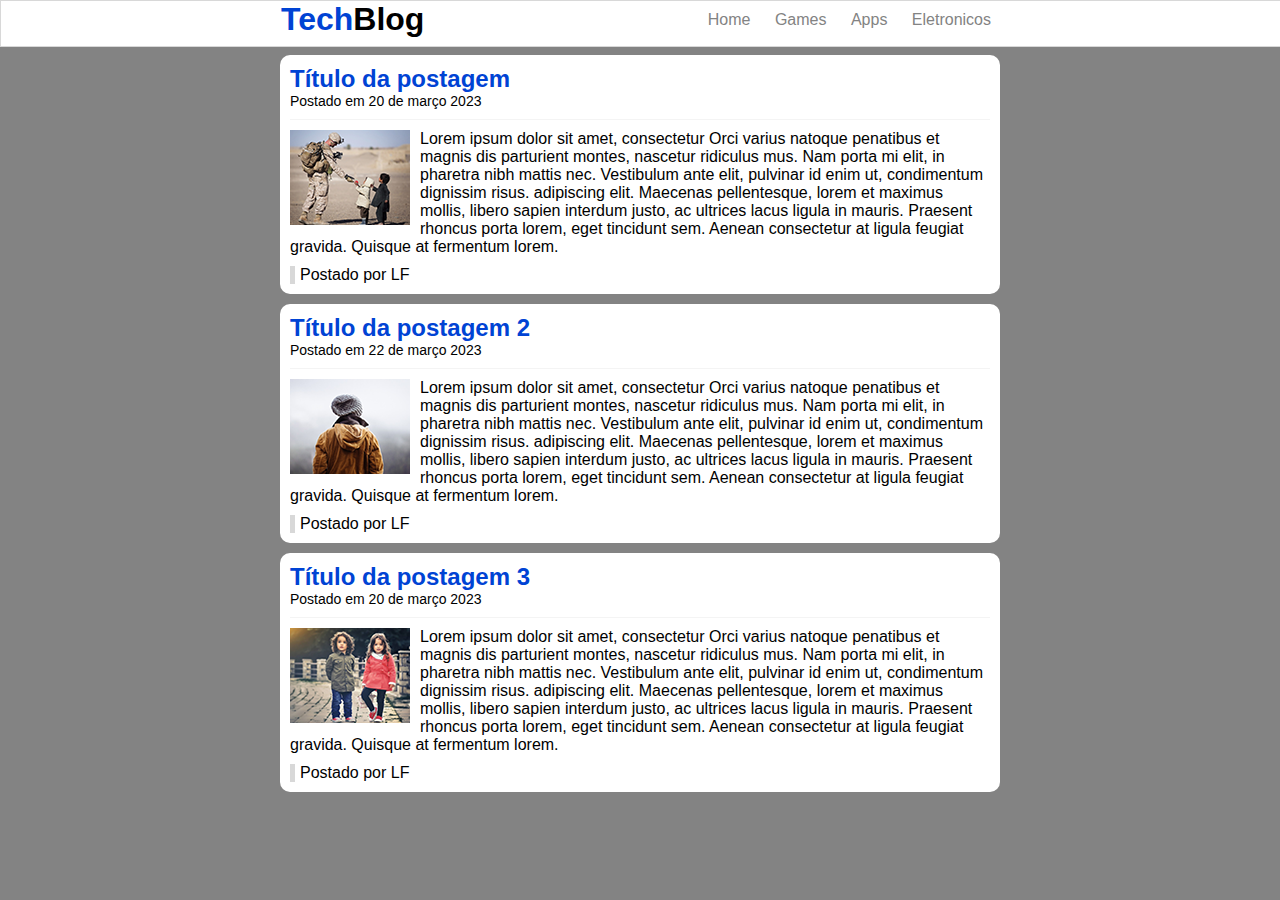
<file: tecblog-arquivos-necessarios/index.html>
<!DOCTYPE html>
<html lang="en">
<head>
    <meta charset="UTF-8">
    <meta http-equiv="X-UA-Compatible" content="IE=edge">
    <meta name="viewport" content="width=device-width, initial-scale=1.0">
    <link rel="stylesheet" type="text/css" href="estilo.css">
    <title>Tech Blog</title>
</head>
<body>
    
    <div id="navegacao">
        <div id="area">
            <h1 id="logo"><span class="verde">Tech</span>Blog</h1>
            <div id="menu">
                <a href="index.html">Home</a>
                <a href="games.html">Games</a>
                <a href="apps.html">Apps</a>
                <a href="eletronicos.html">Eletronicos</a>
            </div>
        </div>
    </div>

    <div id="area-principal">
        
        <div id="postagem">
            <h2>Título da postagem</h2>
            <span class="data-postagem">Postado em 20 de março 2023</span>
            <img class="img-postagem" src="imagem1.png">
            <p>Lorem ipsum dolor sit amet, consectetur Orci varius natoque penatibus et magnis 
                dis parturient montes, nascetur ridiculus mus. Nam porta mi elit, in pharetra nibh
                 mattis nec. Vestibulum ante elit, pulvinar id enim ut, condimentum dignissim risus.
                 adipiscing elit. Maecenas pellentesque, lorem et maximus mollis, libero sapien interdum 
                 justo, ac ultrices lacus ligula in mauris.
                 Praesent rhoncus porta lorem, eget tincidunt sem. Aenean consectetur at
                  ligula feugiat gravida. Quisque at fermentum lorem.
                </p>
                <span class="postado">Postado por LF</span>
        </div>

        <div id="postagem">
            <h2>Título da postagem 2</h2>
            <span class="data-postagem">Postado em 22 de março 2023</span>
            <img class="img-postagem" src="imagem2.png">
            <p>Lorem ipsum dolor sit amet, consectetur Orci varius natoque penatibus et magnis 
                dis parturient montes, nascetur ridiculus mus. Nam porta mi elit, in pharetra nibh
                 mattis nec. Vestibulum ante elit, pulvinar id enim ut, condimentum dignissim risus.
                 adipiscing elit. Maecenas pellentesque, lorem et maximus mollis, libero sapien interdum 
                 justo, ac ultrices lacus ligula in mauris.
                 Praesent rhoncus porta lorem, eget tincidunt sem. Aenean consectetur at
                  ligula feugiat gravida. Quisque at fermentum lorem.
                </p>
                <span class="postado">Postado por LF</span>
        </div>

        <div id="postagem">
            <h2>Título da postagem 3</h2>
            <span class="data-postagem">Postado em 20 de março 2023</span>
            <img class="img-postagem" src="imagem4.png">
            <p>Lorem ipsum dolor sit amet, consectetur Orci varius natoque penatibus et magnis 
                dis parturient montes, nascetur ridiculus mus. Nam porta mi elit, in pharetra nibh
                 mattis nec. Vestibulum ante elit, pulvinar id enim ut, condimentum dignissim risus.
                 adipiscing elit. Maecenas pellentesque, lorem et maximus mollis, libero sapien interdum 
                 justo, ac ultrices lacus ligula in mauris.
                 Praesent rhoncus porta lorem, eget tincidunt sem. Aenean consectetur at
                  ligula feugiat gravida. Quisque at fermentum lorem.
                </p>
                <span class="postado">Postado por LF</span>
        </div>

    </div>



</body>
</html>
</file>
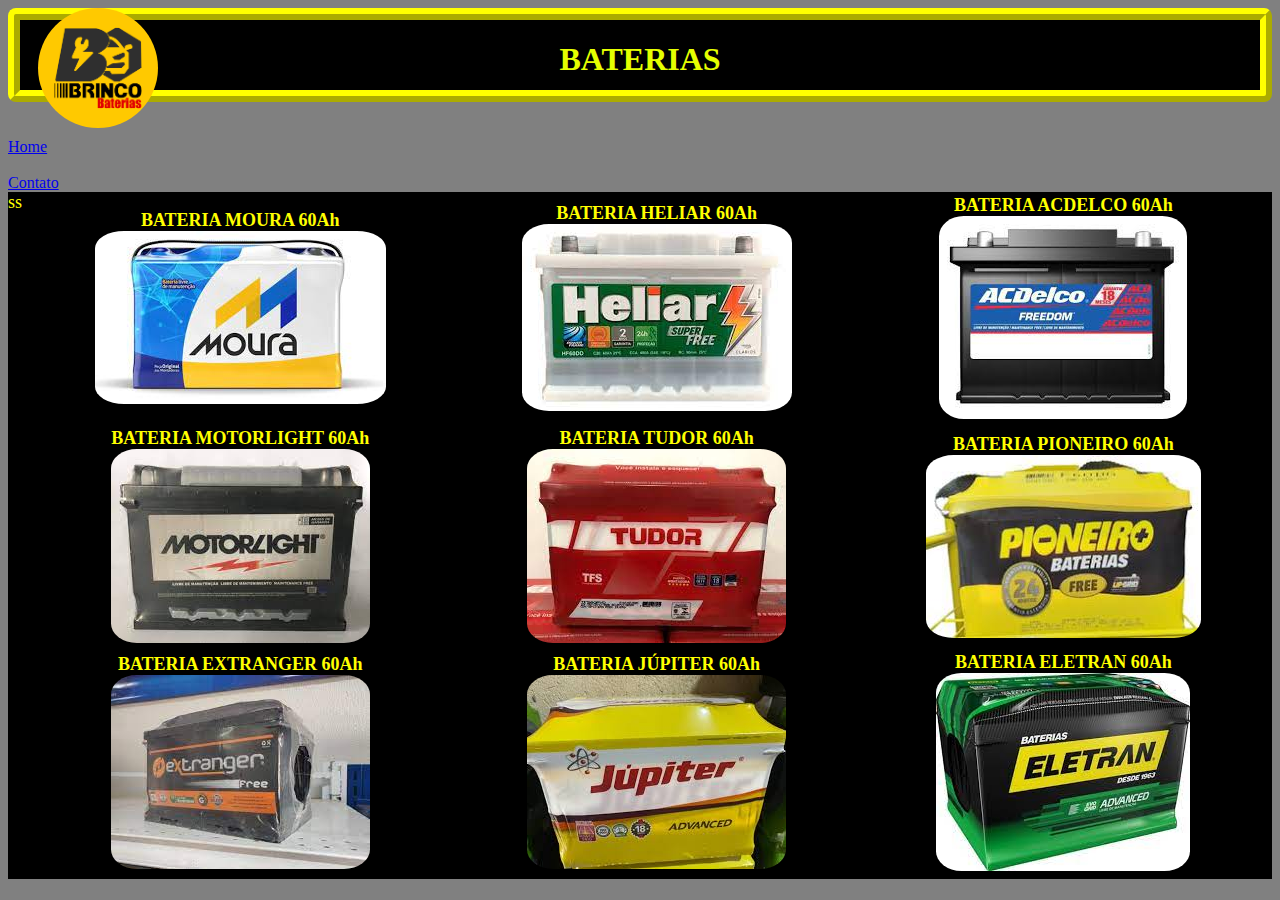
<file: baterias/baterias.html>
<!DOCTYPE html>
<html lang="en">
<head>
    <meta charset="UTF-8">
    <meta http-equiv="X-UA-Compatible" content="IE=edge">
    <meta name="viewport" content="width=device-width, initial-scale=1.0">
    <link rel="stylesheet" href="baterias.css">
    <img id="logo" src="logo.png" alt="">
    <title>Baterias</title>
</head>
<body>
    <div id="topoBaterias">
        <h1><strong>BATERIAS</strong></h1>
    </div>

        <br>
        <br>

    <a href="projeto.html">
        Home
    </a>

        <br>
        <br>

    <a href="contato.html">
        Contato
    </a>

    <div class="listaBaterias">
        <!-- <ul>          
            <li>Moura</li>
            <img class="imgBat" src="batmoura.jpg">            
            <li>Heliar</li>
            <img  class="imgBat" src="batheliar.jpg" >
            <li>AcDelco</li>
            <img class="imgBat" src="batacdelco.jpg" >
            <li>Motorlight</li>
            <img class="imgBat" src="batmotorlight.jpg" >
            <li>Tudor</li>
            <img class="imgBat" src="battudor.jpg" >
            <li>Pioneiro</li>
            <img class="imgBat" src="batpioneiro.jpg" >
            <li> Extranger</li>
            <img class="imgBat" src="batextranger.jpg" >
            <li>Júpiter</li>
            <img class="imgBat" src="batjupiter.jpg" >
            <li>Eletran</li>
            <img class="imgBat" src="bateletran.jpg" >
            <li>Onbat</li>
            <img class="imgBat" src="batonbat.jpg" >
        </ul> -->
        <table id="table">
            <tr>
                <th>BATERIA MOURA 60Ah <img class="imgBat" src="batmoura.jpg" alt=""></th>ss
                <th>BATERIA HELIAR 60Ah <img class="imgBat" src="batheliar.jpg" alt=""></th>
                <th>BATERIA ACDELCO 60Ah <img class="imgBat" src="batacdelco.jpg" alt=""></th>
            </tr>
    
            <tr>
                <th>BATERIA MOTORLIGHT 60Ah <img class="imgBat" src="batmotorlight.jpg" alt=""></th>
                <th>BATERIA TUDOR 60Ah <img class="imgBat" src="battudor.jpg" alt=""></th>
                <th>BATERIA PIONEIRO 60Ah <img class="imgBat" src="batpioneiro.jpg" alt=""></th>
            </tr>
    
            <tr>
                <th>BATERIA EXTRANGER 60Ah <img class="imgBat" src="batextranger.jpg" alt=""></th>
                <th>BATERIA JÚPITER 60Ah <img class="imgBat" src="batjupiter.jpg" alt=""></th>
                <th>BATERIA ELETRAN 60Ah <img class="imgBat" src="bateletran.jpg" alt=""></th>
            </tr>
        </table>
    </div>

    

</body>
</html>
</file>
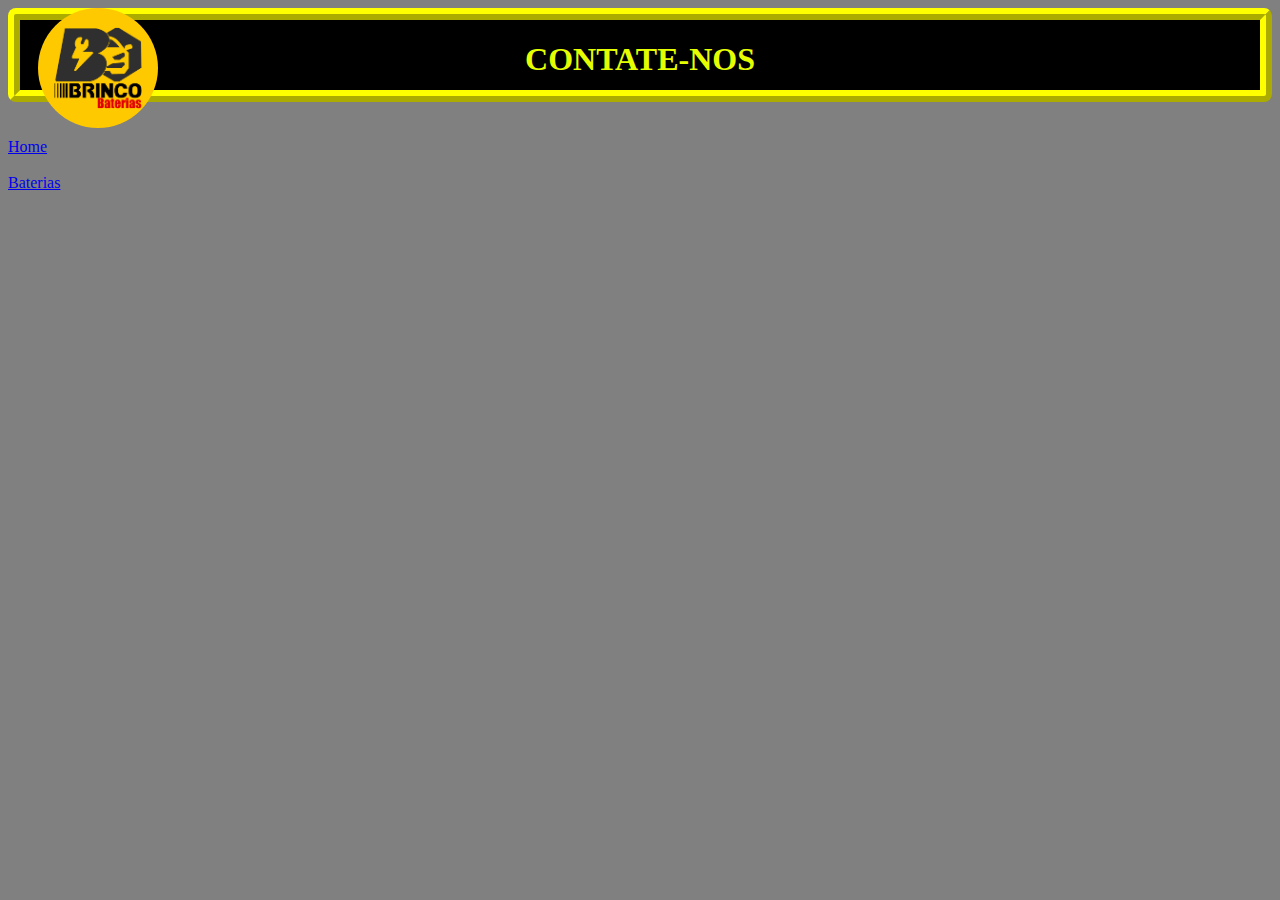
<file: baterias/contato.html>
<!DOCTYPE html>
<html lang="en">
<head>
    <meta charset="UTF-8">
    <meta http-equiv="X-UA-Compatible" content="IE=edge">
    <meta name="viewport" content="width=device-width, initial-scale=1.0">
    <link rel="stylesheet" href="contato.css">
    <title>Document</title>
    <img id="logo" src="logo.png" alt="">
</head>
<body>
    <div id="topoContato">
        <h1><strong>CONTATE-NOS</strong></h1>
        
    </div>

        <br>
        <br>

    <a href="projeto.html">
        Home
    </a>

        <br>
        <br>
        
    <a href="baterias.html">
        Baterias
    </a>
   
</body>
</html>
</file>
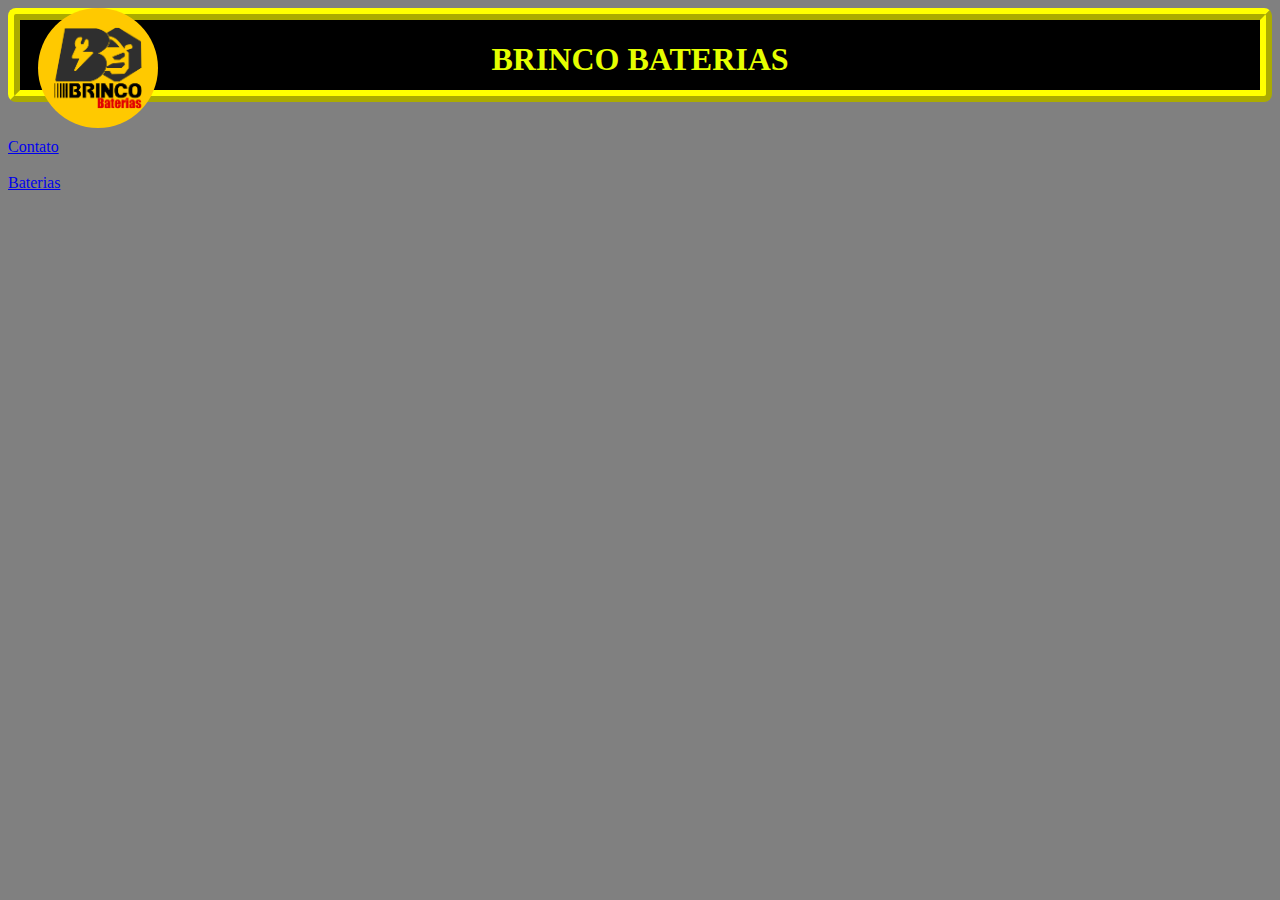
<file: baterias/projeto.html>
<!DOCTYPE html>
<html lang="en">
<head>
    <meta charset="UTF-8">
    <meta http-equiv="X-UA-Compatible" content="IE=edge">
    <meta name="viewport" content="width=device-width, initial-scale=1.0">
    <link rel="stylesheet" href="proj.css">
    <title>Brinco Baterias</title>
    <img id="logo" src="logo.png" alt="">
</head>

<body>
    
    <div id="topo">
        <H1> <strong>BRINCO BATERIAS</strong> </H1> 
    </div>

        <br>
        <br>

    <a id="h3Contato" href="contato.html">
        Contato
    </a>

        <br>
        <br>

    <a href="baterias.html">
        Baterias
    </a>
   



</body>
</html>
</file>
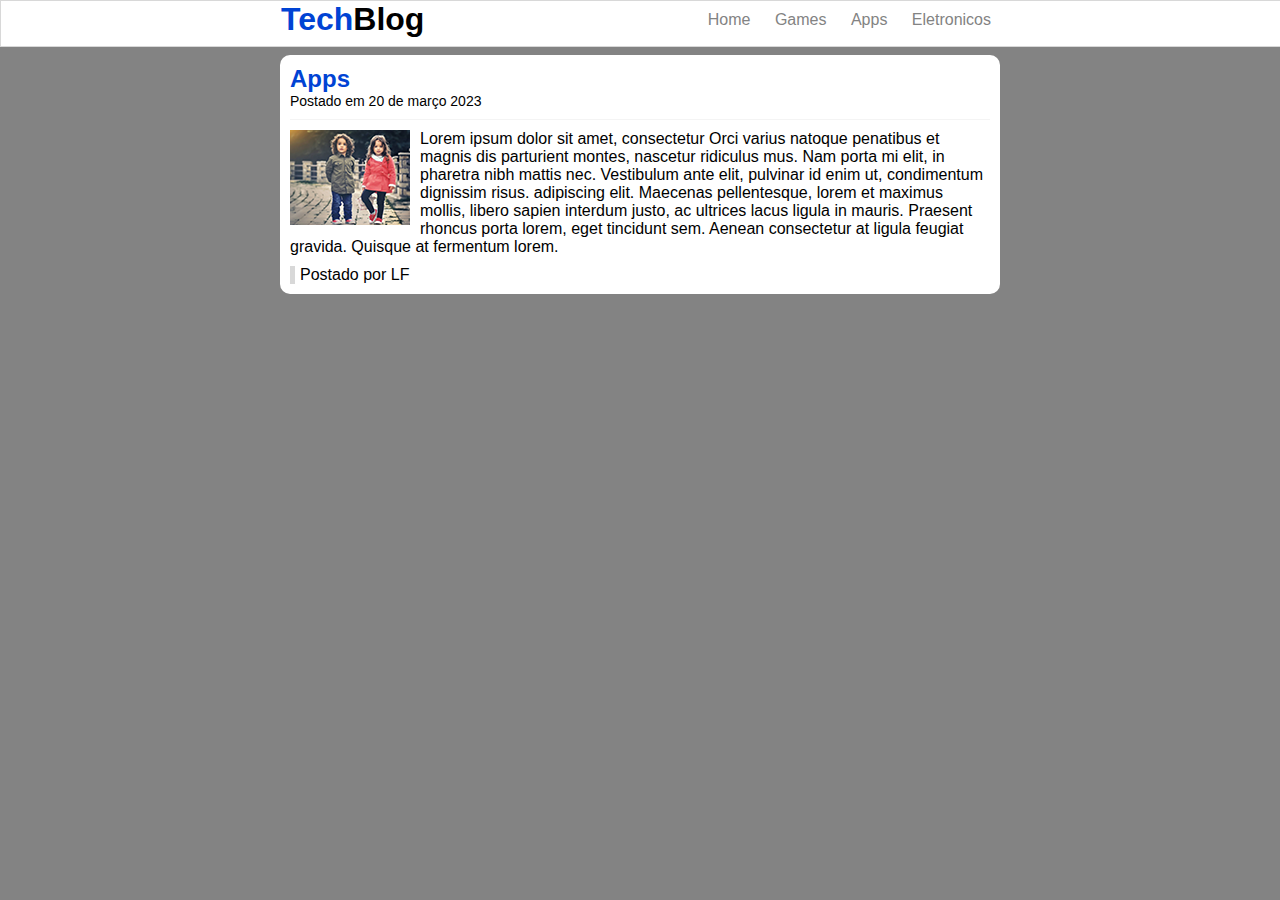
<file: tecblog-arquivos-necessarios/apps.html>
<!DOCTYPE html>
<html lang="en">
<head>
    <meta charset="UTF-8">
    <meta http-equiv="X-UA-Compatible" content="IE=edge">
    <meta name="viewport" content="width=device-width, initial-scale=1.0">
    <link rel="stylesheet" type="text/css" href="estilo.css">
    <title>Tech Blog - Apps</title>
</head>
<body>
    
    <div id="navegacao">
        <div id="area">
            <h1 id="logo"><span class="verde">Tech</span>Blog</h1>
            <div id="menu">
                <a href="index.html">Home</a>
                <a href="games.html">Games</a>
                <a href="apps.html">Apps</a>
                <a href="eletronicos.html">Eletronicos</a>
            </div>
        </div>
    </div>

    <div id="area-principal">
        
        <div id="postagem">
            <h2><strong>Apps</strong></h2>
            <span class="data-postagem">Postado em 20 de março 2023</span>
            <img class="img-postagem" src="imagem4.png">
            <p>Lorem ipsum dolor sit amet, consectetur Orci varius natoque penatibus et magnis 
                dis parturient montes, nascetur ridiculus mus. Nam porta mi elit, in pharetra nibh
                 mattis nec. Vestibulum ante elit, pulvinar id enim ut, condimentum dignissim risus.
                 adipiscing elit. Maecenas pellentesque, lorem et maximus mollis, libero sapien interdum 
                 justo, ac ultrices lacus ligula in mauris.
                 Praesent rhoncus porta lorem, eget tincidunt sem. Aenean consectetur at
                  ligula feugiat gravida. Quisque at fermentum lorem.
                </p>
                <span class="postado">Postado por LF</span>
        </div>

        
    </div>



</body>
</html>
</file>
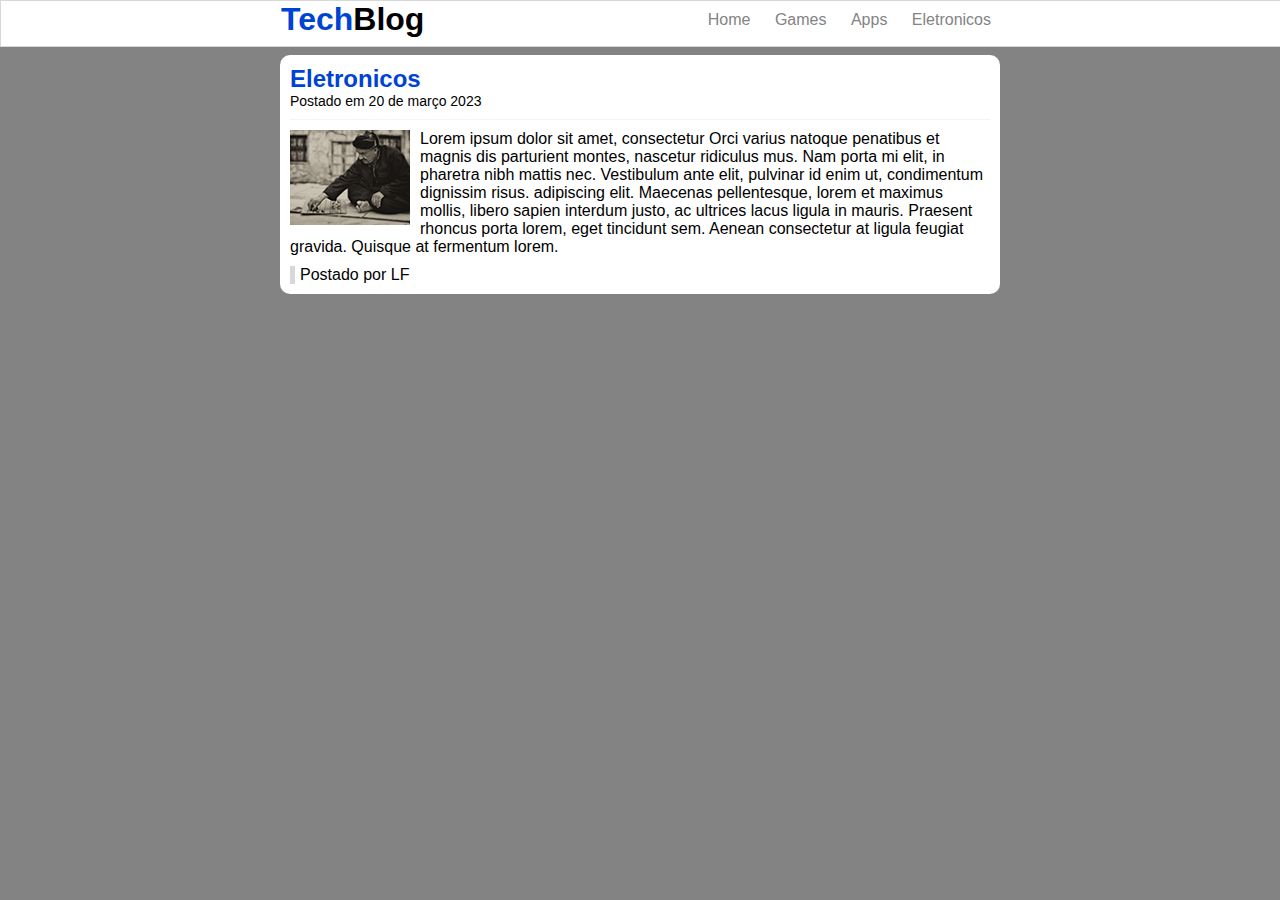
<file: tecblog-arquivos-necessarios/eletronicos.html>
<!DOCTYPE html>
<html lang="en">
<head>
    <meta charset="UTF-8">
    <meta http-equiv="X-UA-Compatible" content="IE=edge">
    <meta name="viewport" content="width=device-width, initial-scale=1.0">
    <link rel="stylesheet" type="text/css" href="estilo.css">
    <title>Tech Blog - Eletronicos</title>
</head>
<body>
    
    <div id="navegacao">
        <div id="area">
            <h1 id="logo"><span class="verde">Tech</span>Blog</h1>
            <div id="menu">
                <a href="index.html">Home</a>
                <a href="games.html">Games</a>
                <a href="apps.html">Apps</a>
                <a href="eletronicos.html">Eletronicos</a>
            </div>
        </div>
    </div>

    <div id="area-principal">
        
        <div id="postagem">
            <h2><strong>Eletronicos</strong></h2>
            <span class="data-postagem">Postado em 20 de março 2023</span>
            <img class="img-postagem" src="imagem3.png">
            <p>Lorem ipsum dolor sit amet, consectetur Orci varius natoque penatibus et magnis 
                dis parturient montes, nascetur ridiculus mus. Nam porta mi elit, in pharetra nibh
                 mattis nec. Vestibulum ante elit, pulvinar id enim ut, condimentum dignissim risus.
                 adipiscing elit. Maecenas pellentesque, lorem et maximus mollis, libero sapien interdum 
                 justo, ac ultrices lacus ligula in mauris.
                 Praesent rhoncus porta lorem, eget tincidunt sem. Aenean consectetur at
                  ligula feugiat gravida. Quisque at fermentum lorem.
                </p>
                <span class="postado">Postado por LF</span>
        </div>

        
    </div>



</body>
</html>
</file>
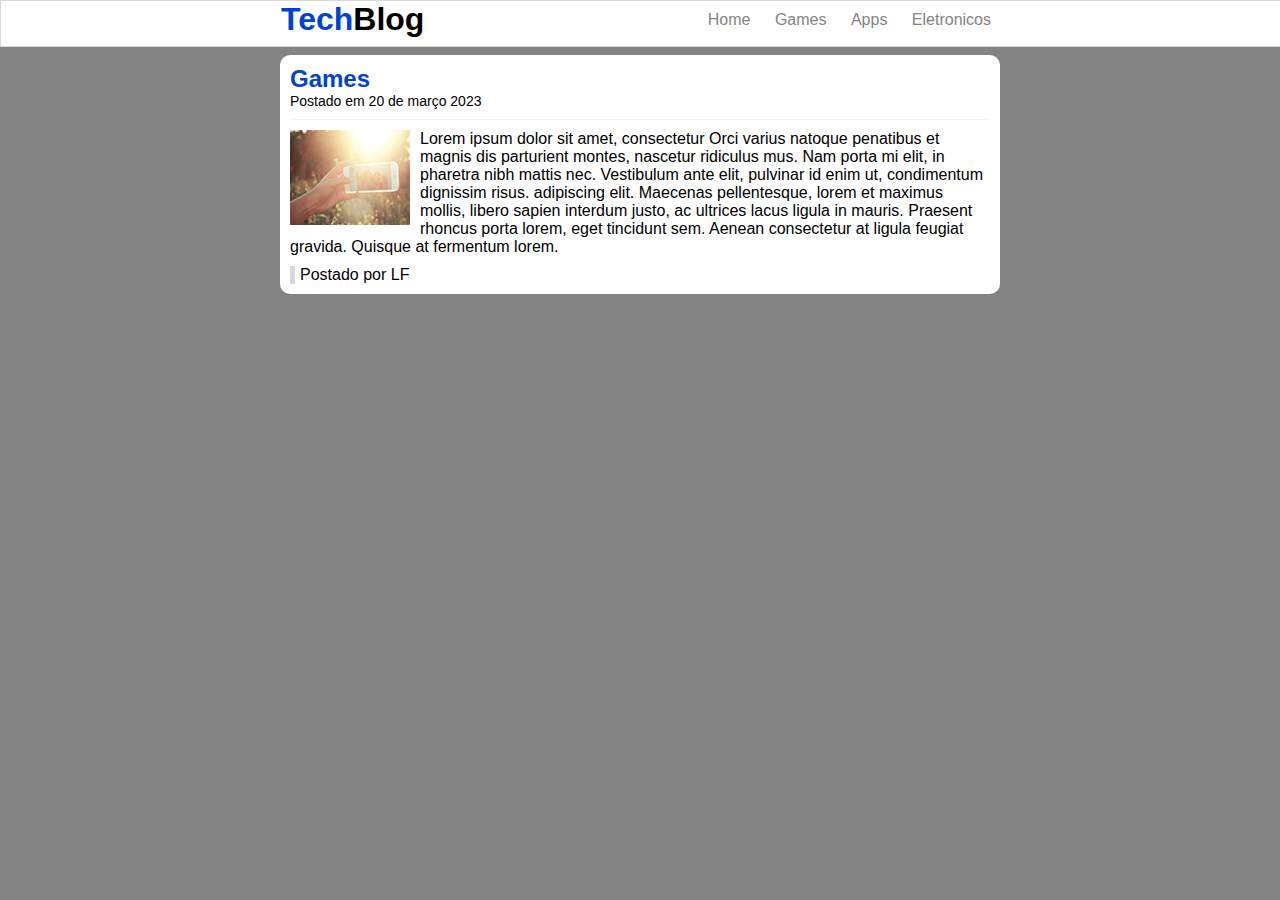
<file: tecblog-arquivos-necessarios/games.html>
<!DOCTYPE html>
<html lang="en">
<head>
    <meta charset="UTF-8">
    <meta http-equiv="X-UA-Compatible" content="IE=edge">
    <meta name="viewport" content="width=device-width, initial-scale=1.0">
    <link rel="stylesheet" type="text/css" href="estilo.css">
    <title>Tech Blog - Games</title>
</head>
<body>
    
    <div id="navegacao">
        <div id="area">
            <h1 id="logo"><span class="verde">Tech</span>Blog</h1>
            <div id="menu">
                <a href="index.html">Home</a>
                <a href="games.html">Games</a>
                <a href="apps.html">Apps</a>
                <a href="eletronicos.html">Eletronicos</a>
            </div>
        </div>
    </div>

    <div id="area-principal">
        
        <div id="postagem">
            <h2><strong>Games</strong></h2>
            <span class="data-postagem">Postado em 20 de março 2023</span>
            <img class="img-postagem" src="imagem5.png">
            <p>Lorem ipsum dolor sit amet, consectetur Orci varius natoque penatibus et magnis 
                dis parturient montes, nascetur ridiculus mus. Nam porta mi elit, in pharetra nibh
                 mattis nec. Vestibulum ante elit, pulvinar id enim ut, condimentum dignissim risus.
                 adipiscing elit. Maecenas pellentesque, lorem et maximus mollis, libero sapien interdum 
                 justo, ac ultrices lacus ligula in mauris.
                 Praesent rhoncus porta lorem, eget tincidunt sem. Aenean consectetur at
                  ligula feugiat gravida. Quisque at fermentum lorem.
                </p>
                <span class="postado">Postado por LF</span>
        </div>

        
    </div>



</body>
</html>
</file>
<file: tecblog-arquivos-necessarios/estilo.css>
*{
    margin: 0;
    padding: 0;
}

body{
    font-size: 16px;
    font-family: 'Trebuchet MS', Helvetica, sans-serif;
    background: #838383;
}

#navegacao{
    background: #FFF;
    border: 1px solid #d8d8d8;
    height: 45px;
    position: fixed;
    width: 100%;
    top: 0;
}

#area{
    width: 720px;
    margin:0 auto ;
}

#menu{
    float: right;
    padding: 10px 0;
}

#logo{
    float: left;
}

#area-principal{
    width: 720px;
    margin:0 auto ;
    margin: 55px auto 10px auto;

}

#postagem{
    background: #FFF;
    padding: 10px;
    margin-bottom: 10px;
    border-radius: 10px;
}

h2{
    color: #0043d4;
}

.verde{
    color: #0043d4;
}

.data-postagem{
    font-size: 14px;
    border-bottom:1px solid #f4f4f4 ;
    display: block;
    padding-bottom: 10px;
    margin-bottom: 10px;
}

.img-postagem{
    float: left;
    margin: 0 10px 5px 0;
}

.postado{
    border-left: 5px solid #d8d8d8;
    padding-left: 5px;
    display: block;
    margin-top: 10px;
}

a:link{
    color: #838383;
}

a:visited{
    color: #838383;
}

a{
    text-decoration: none;
    padding: 5px 10px;
}

a:hover{
    background:  #0043d4;
    color: #FFF;
    border-radius: 10px;
}

a:active{
    color: #535353;
}
</file>
<file: baterias/baterias.css>
body{
    background-color: gray;
}

#topoBaterias{
    background-color: black;
    color: rgb(229, 255, 0);
    border-radius: 8px;
    text-align: center;
    height: 70px;
    border: yellow ridge 12px;
}

#logo{
    width: 120px;
    height: 120px;
    border-radius: 50%;
    margin-left: 30px;
    position:absolute;
}

.listaBaterias{
    display: flex;   
    background-color:black;
    color: yellow;
    font-size: large;
}

.imgBat{
    border-radius: 10%;
}

#table{
    width: 100%;
}
</file>
<file: baterias/contato.css>
body{
    background-color: gray;
    
}

#h3Contato{
    text-align:right;
}

#topoContato{
    background-color: black;
    color: rgb(229, 255, 0);
    border-radius: 8px;
    text-align: center;
    height: 70px;
    border: yellow ridge 12px;
    
}
#logo{
    width: 120px;
    height: 120px;
    border-radius: 50%;
    margin-left: 30px;
    position:absolute;   
}
</file>
<file: baterias/proj.css>
body{
    background-color: gray;
}

#topo{
    background-color: black;
    color: rgb(229, 255, 0);
    border-radius: 8px;
    border: yellow ridge 12px;
    text-align: center;
    height: 70px;
    
}

#logo{
    width: 120px;
    height: 120px;
    border-radius: 50%;
    margin-left: 30px;
    position:absolute;

    
}
</file>
